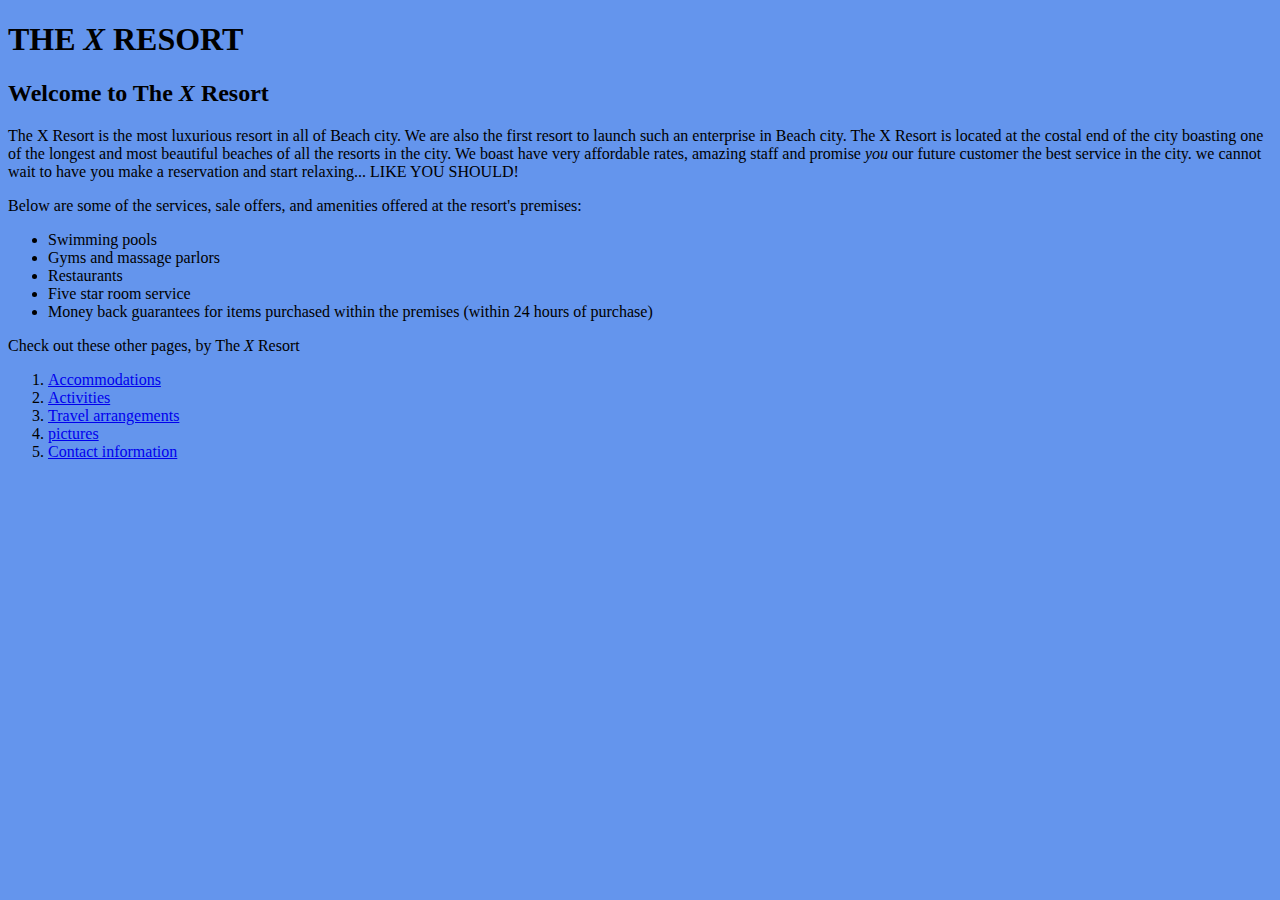
<file: index.html>
<!DOCTYPE html>
  <html lang="en">

    <head>

      <meta charset="UTF-8">
      <meta name="viewport" content="width=device-width, initial-scale=1.0">
      <meta http-equiv="X-UA-Compatible" content="ie=edge">
      <link rel="stylesheet" href="css/index_style.css">
      <title>The X Resort</title>
      
    </head>

    <body>

      <h1>THE <em>X</em> RESORT</h1>
      <h2>Welcome to The <em>X</em> Resort</h2>

      <p>The X Resort is the most luxurious resort in all of Beach city. We are also the first resort to launch such an enterprise in Beach city. The X Resort is located at the costal end of the city boasting one of the longest and most beautiful beaches of all the resorts in the city. We boast have very affordable rates, amazing staff and promise <em>you</em> our future customer the best service in the city. we cannot wait to have you make a reservation and start relaxing... LIKE YOU SHOULD!</p>

      <p>Below are some of the services, sale offers, and amenities offered at the resort's premises:</p>
      <ul>
        <li>Swimming pools</li>
        <li>Gyms and massage parlors</li>
        <li>Restaurants</li>
        <li>Five star room service</li>
        <li>Money back guarantees for items purchased within the premises (within 24 hours of purchase)</li>
      </ul>

      <p>Check out these other pages, by The <em>X</em> Resort</p>
      <ol>
        <li><a href="accommodations.html">Accommodations</a></li>
        <li><a href="activities.html">Activities</a></li>
        <li><a href="travel_arrangements.html">Travel arrangements</a></li>
        <li><a href="pictures.html">pictures</a></li>
        <li><a href="contact_information.html">Contact information</a></li>
      </ol>

    </body>

  </html>
</file>
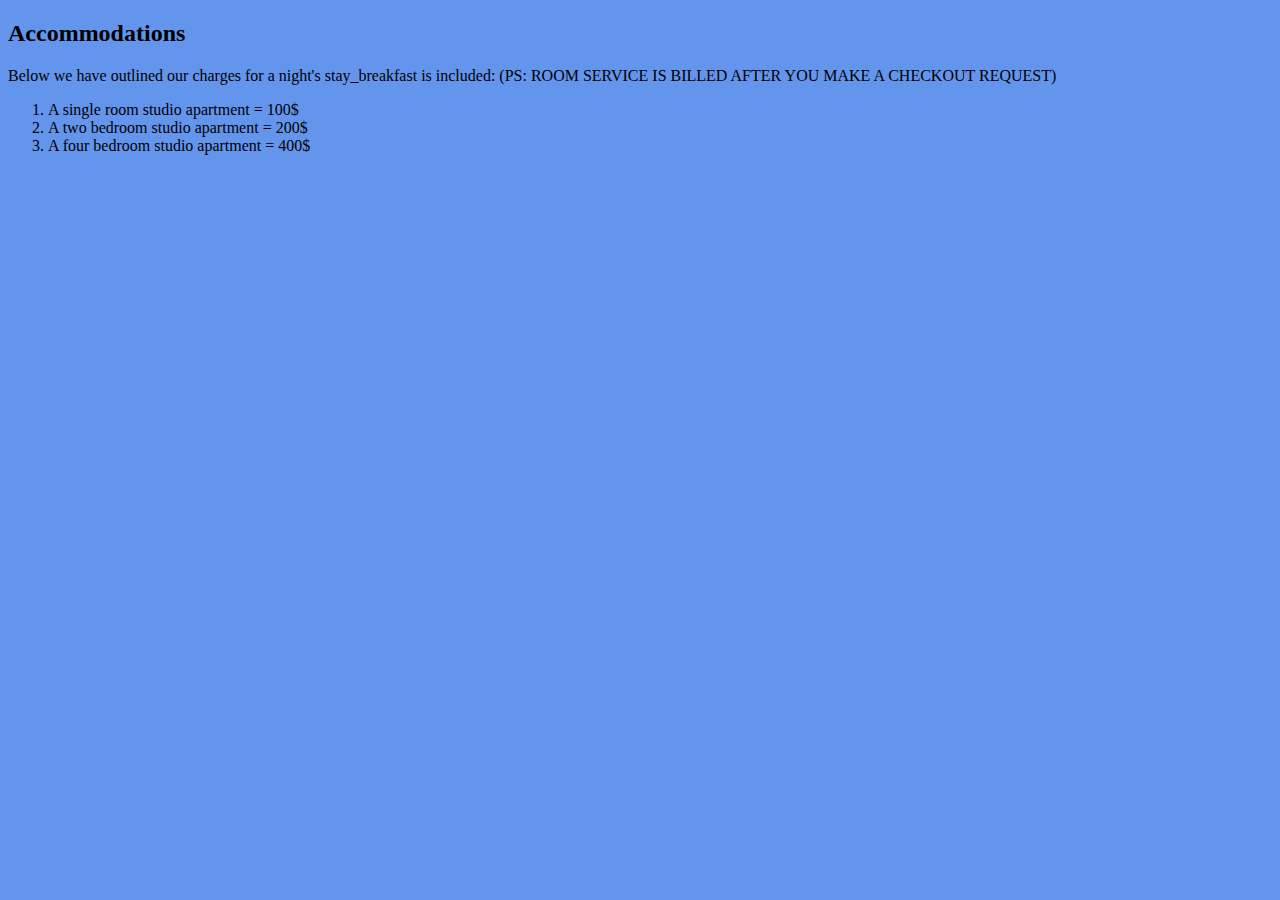
<file: accommodations.html>
<!DOCTYPE html>
  <html lang="en">

    <head>

      <meta charset="UTF-8">
      <meta name="viewport" content="width=device-width, initial-scale=1.0">
      <meta http-equiv="X-UA-Compatible" content="ie=edge">
      <link rel="stylesheet" href="css/accommodation_style.css">
      <title>The X Resort</title>

    </head>

    <body>
      
      <h2>Accommodations</h2>

      <p>Below we have outlined our charges for a night's stay_breakfast is included: (PS: ROOM SERVICE IS BILLED AFTER YOU MAKE A CHECKOUT REQUEST)</p>
      <ol>
        <li>A single room studio apartment = 100$</li>
        <li>A two bedroom studio apartment = 200$</li>
        <li>A four bedroom studio apartment = 400$</li>
      </ol>

    </body>
    
  </html>
</file>
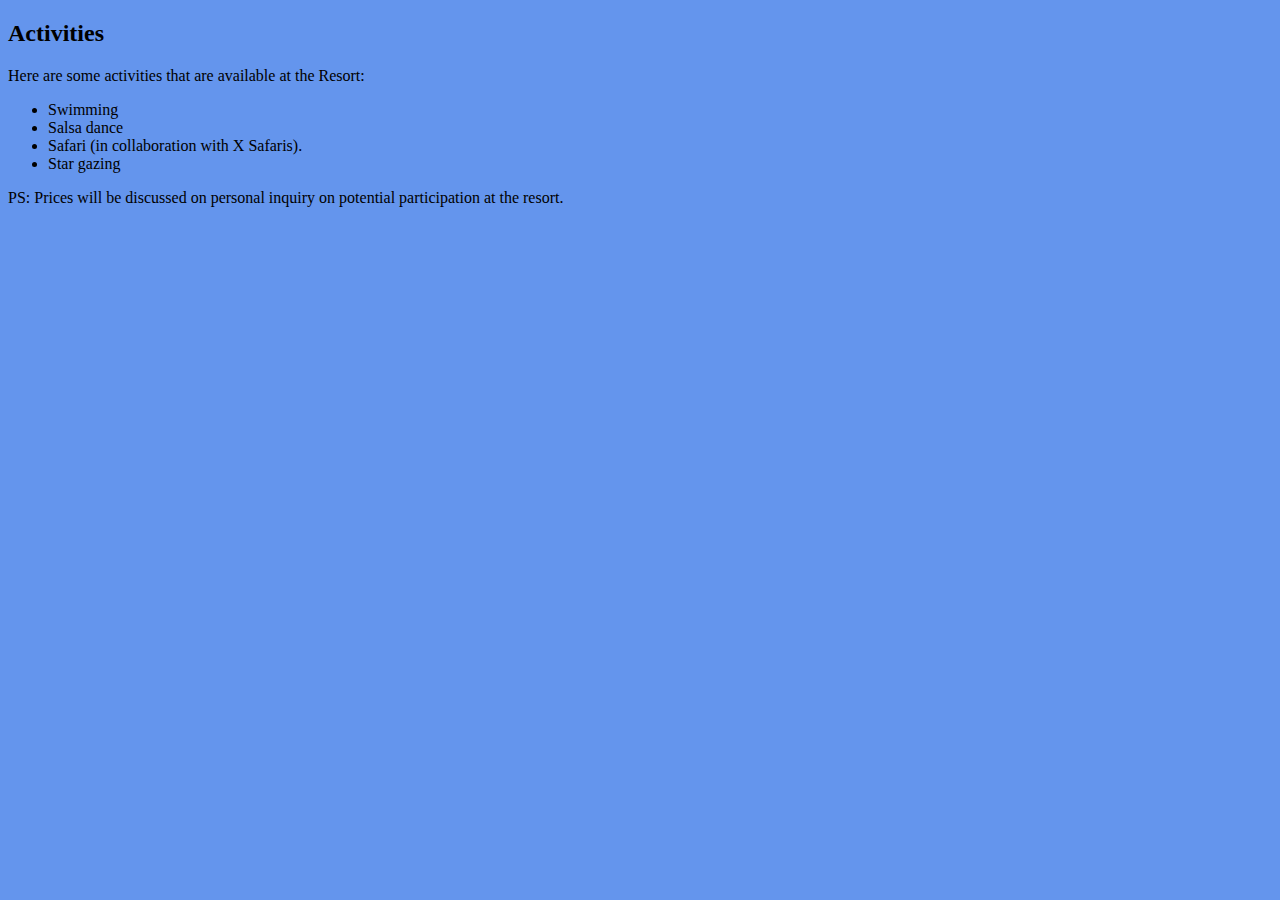
<file: activities.html>
<!DOCTYPE html>
  <html lang="en">

    <head>

      <meta charset="UTF-8">
      <meta name="viewport" content="width=device-width, initial-scale=1.0">
      <meta http-equiv="X-UA-Compatible" content="ie=edge">
      <link rel="stylesheet" href="css/activities_style.css">
      <title>The X Resort</title>

    </head>

    <body>
      
      <h2>Activities</h2>

      <p>Here are some activities that are available at the Resort:</p>
      <ul>
        <li>Swimming</li>
        <li>Salsa dance</li>
        <li>Safari (in collaboration with X Safaris).</li>
        <li>Star gazing</li>
      </ul>

      <p>PS: Prices will be discussed on personal inquiry on potential participation at the resort.</p>

    </body>
    
  </html>
</file>
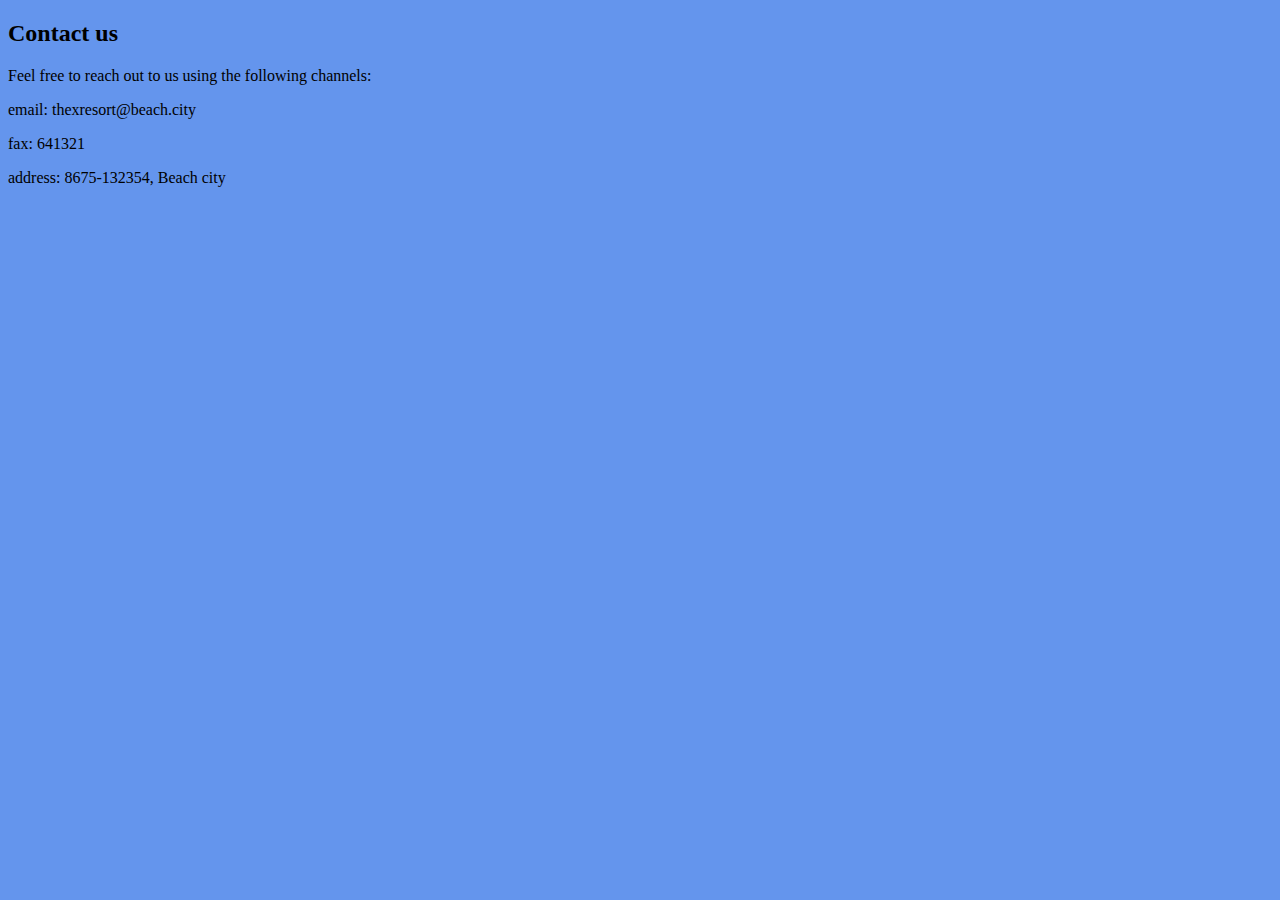
<file: contact_information.html>
<!DOCTYPE html>
  <html lang="en">

    <head>

      <meta charset="UTF-8">
      <meta name="viewport" content="width=device-width, initial-scale=1.0">
      <meta http-equiv="X-UA-Compatible" content="ie=edge">
      <link rel="stylesheet" href="css/contact_style.css">
      <title>The X Resort</title>

    </head>

    <body>
      
      <h2>Contact us</h2>

      <p>Feel free to reach out to us using the following channels:</p>

      <p>email: thexresort@beach.city</p>
      <p>fax: 641321</p>
      <p>address: 8675-132354, Beach city</p>

    </body>

  </html>
</file>
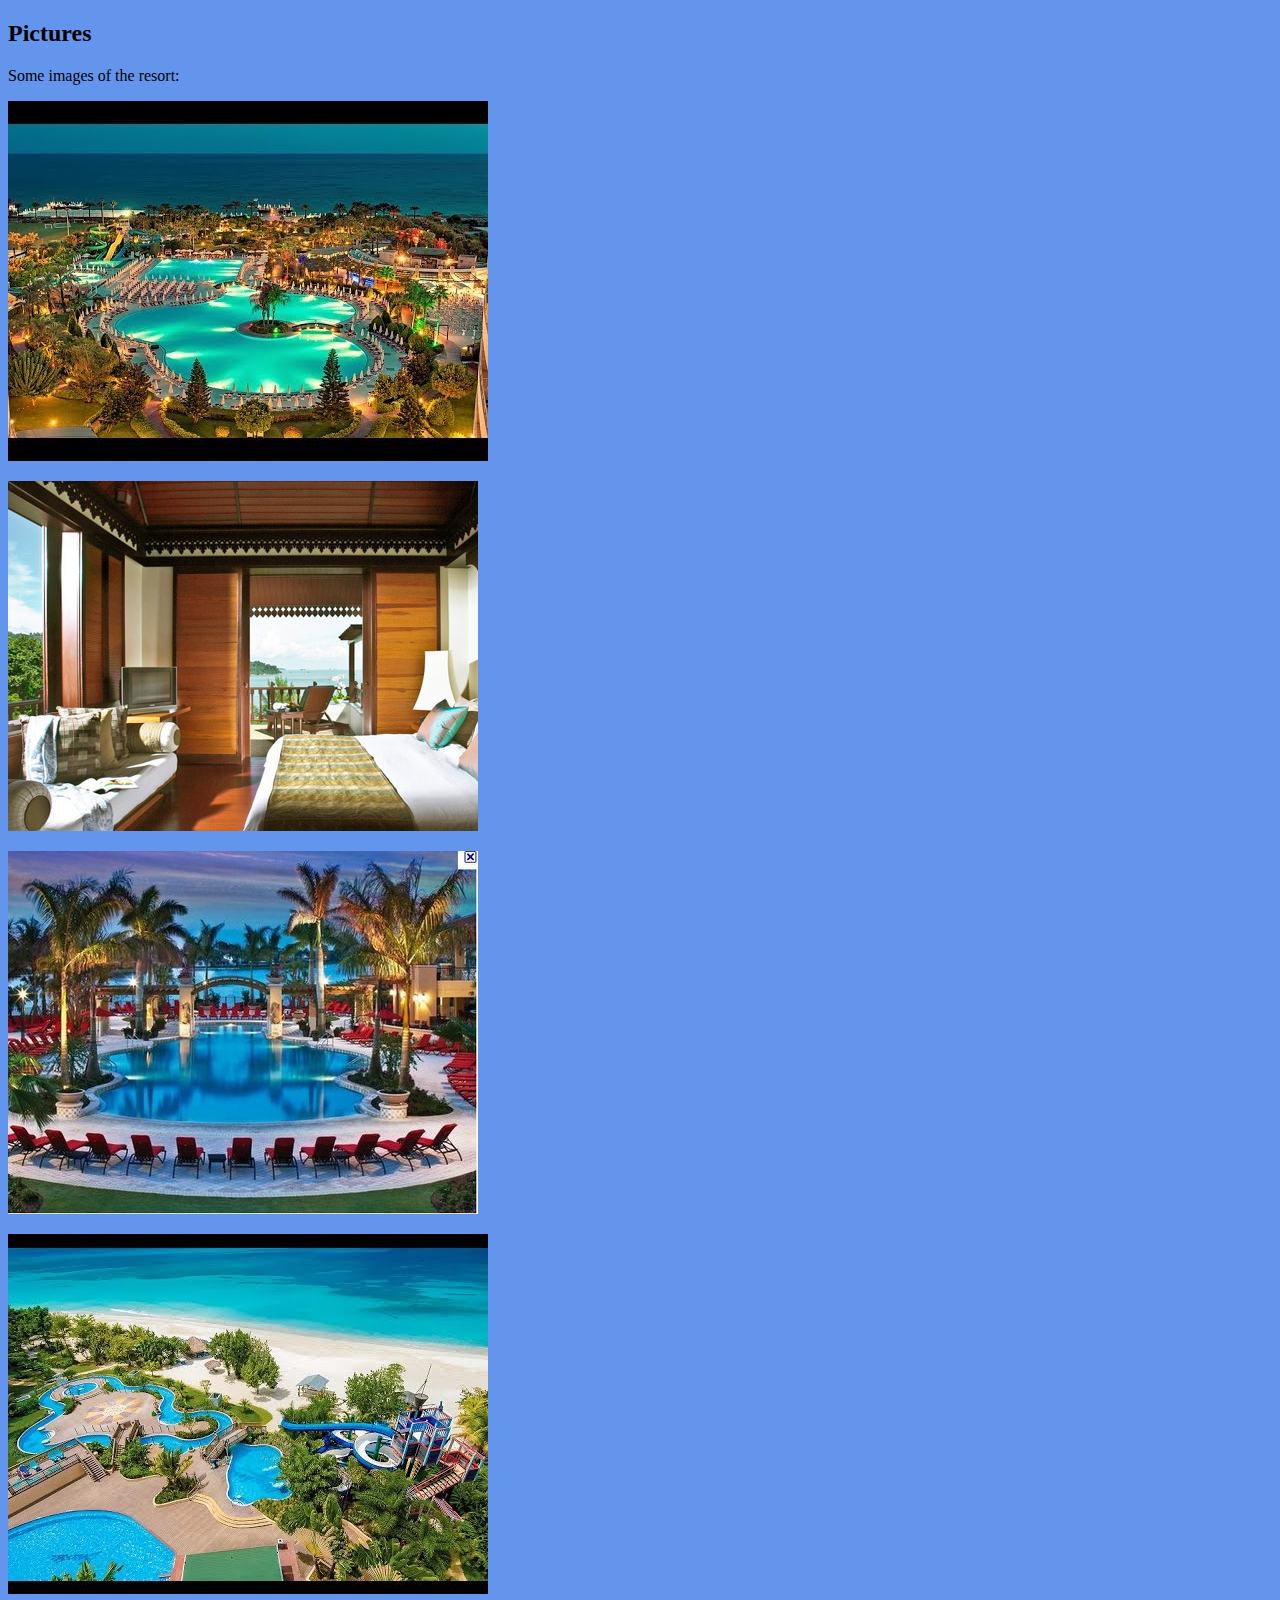
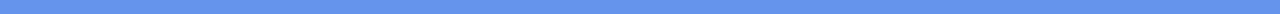
<file: pictures.html>
<!DOCTYPE html>
  <html lang="en">

    <head>

      <meta charset="UTF-8">
      <meta name="viewport" content="width=device-width, initial-scale=1.0">
      <meta http-equiv="X-UA-Compatible" content="ie=edge">
      <link rel="stylesheet" href="css/pictures.css">
      <title>The X Resort</title>

    </head>

    <body>
      
      <h2>Pictures</h2>

      <p>Some images of the resort:</p>

      <p><img src="images/resort1.jpeg" alt="resort image 1"></p>
      <p><img src="images/resort2.jpeg" alt="resort image 2"></p>
      <p><img src="images/resort3.jpeg" alt="resort image 3"></p>
      <p><img src="images/resort4.jpeg" alt="resort image 4"></p>

    </body>

  </html>
</file>
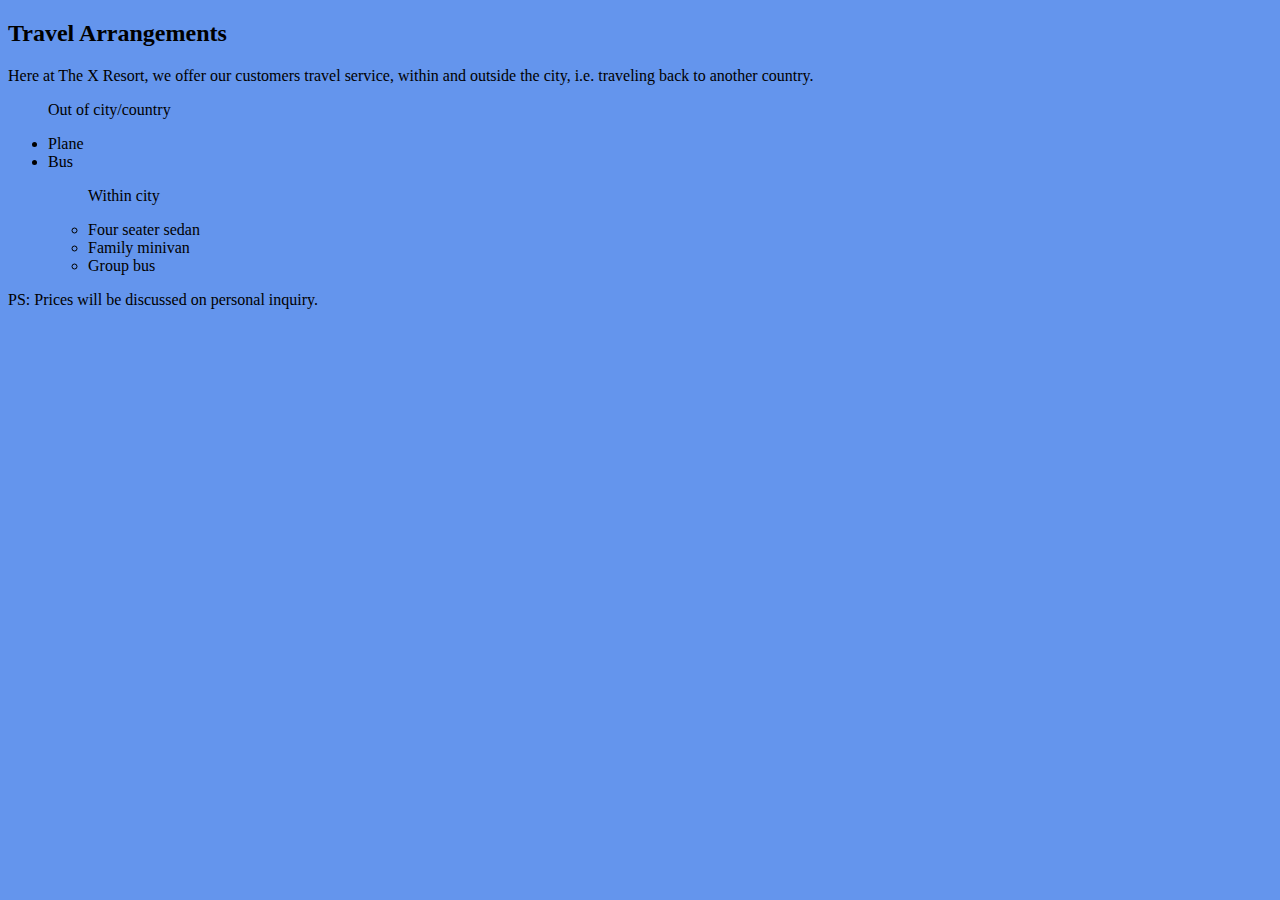
<file: travel_arrangements.html>
<!DOCTYPE html>
  <html lang="en">

    <head>

      <meta charset="UTF-8">
      <meta name="viewport" content="width=device-width, initial-scale=1.0">
      <meta http-equiv="X-UA-Compatible" content="ie=edge">
      <link rel="stylesheet" href="css/travel_style.css">
      <title>The X Resort</title>

    </head>

    <body>

      <h2>Travel Arrangements</h2>

      <p>Here at The X Resort, we offer our customers travel service, within and outside the city, i.e. traveling back to another country.</p>
      <ul>
        <p>Out of city/country</p>
        <li>Plane</li>
        <li>Bus</li>

        <ul>
          <p>Within city</p>
          <li>Four seater sedan</li>
          <li>Family minivan</li>
          <li>Group bus</li>
        </ul>
      </ul>

      <p>PS: Prices will be discussed on personal inquiry.</p>
      
    </body>

  </html>
</file>
<file: css/index_style.css>
body {
  background-color: cornflowerblue;
}
</file>
<file: css/accommodation_style.css>
body {
  background-color: cornflowerblue;
}
</file>
<file: css/activities_style.css>
body {
  background-color: cornflowerblue;
}
</file>
<file: css/contact_style.css>
body {
  background-color: cornflowerblue;
}
</file>
<file: css/pictures.css>
body {
  background-color: cornflowerblue;
}
</file>
<file: css/travel_style.css>
body {
  background-color: cornflowerblue;
}
</file>
